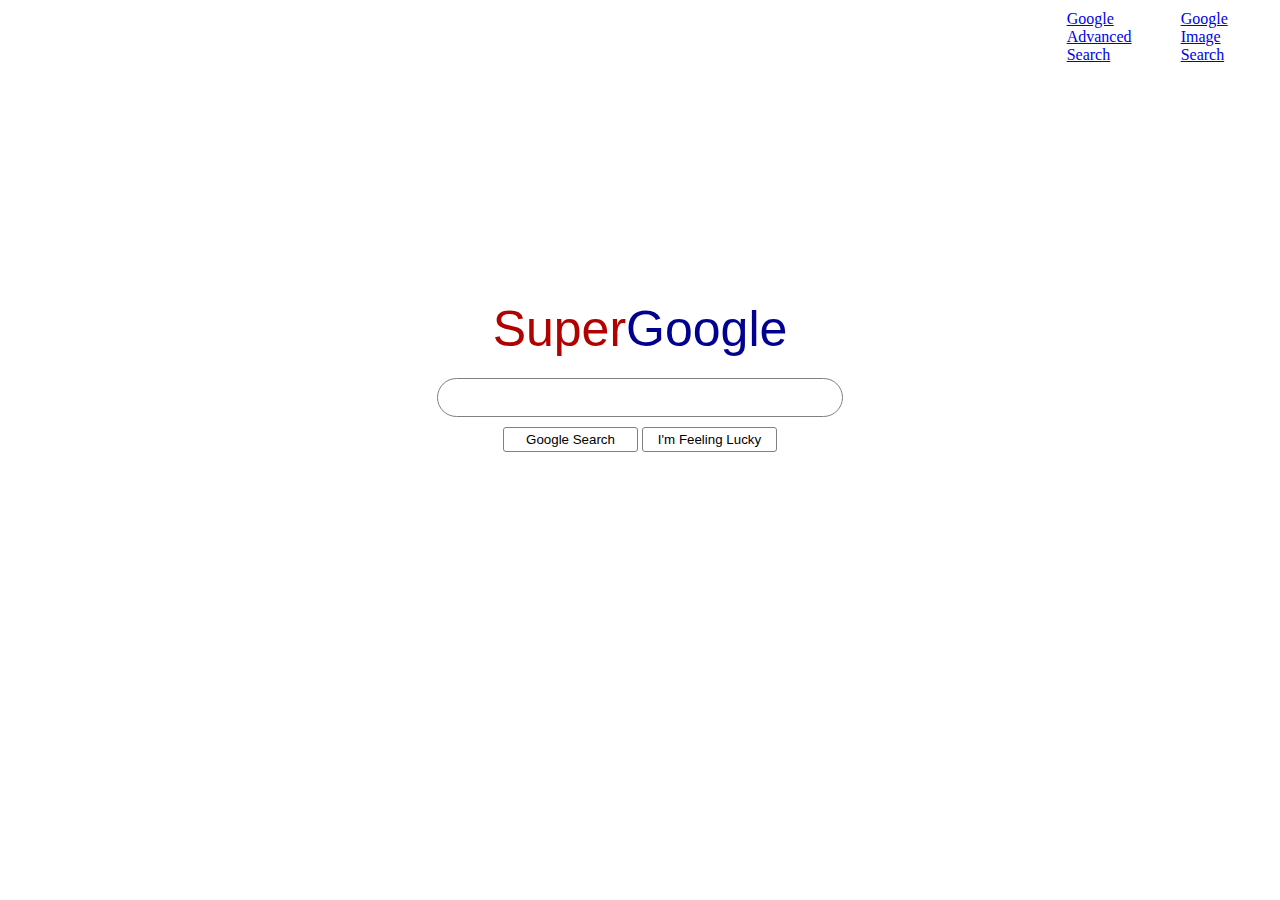
<file: index.html>
<!DOCTYPE html>
<html lang="en">
    <head>
        <title>Search</title>
        <link rel="stylesheet" href="style.css">
    </head>
    <body>
        <div class="container">
            <div class="up">
                <div class="up_left"></div>
                <div class="up_center">
                </div>
                <div class="up_right">
                    <div class="links">
                        <a href="advanced.html">Google Advanced Search</a>
                        <a href="image.html">Google Image Search</a>
                    </div>
                </div>
            </div>
            <div class="center">
                <div class="logo">
                    <div class="logo_text">Super<div>Google</div></div>
                </div>
                <form class="search-box" action="https://google.com/search">
                        <input class="input_field" id="input_search" type="text" name="q">
                        <div id="two_search_buttons">
                            <input class="search_button" type="submit" value="Google Search">
                            <input class="search_button" type="submit" value="I'm Feeling Lucky" name="btnI">
                        </div>

                </form>
            </div>
            <div class="down">
            </div>
        </div>
    </body>
</html>
</file>
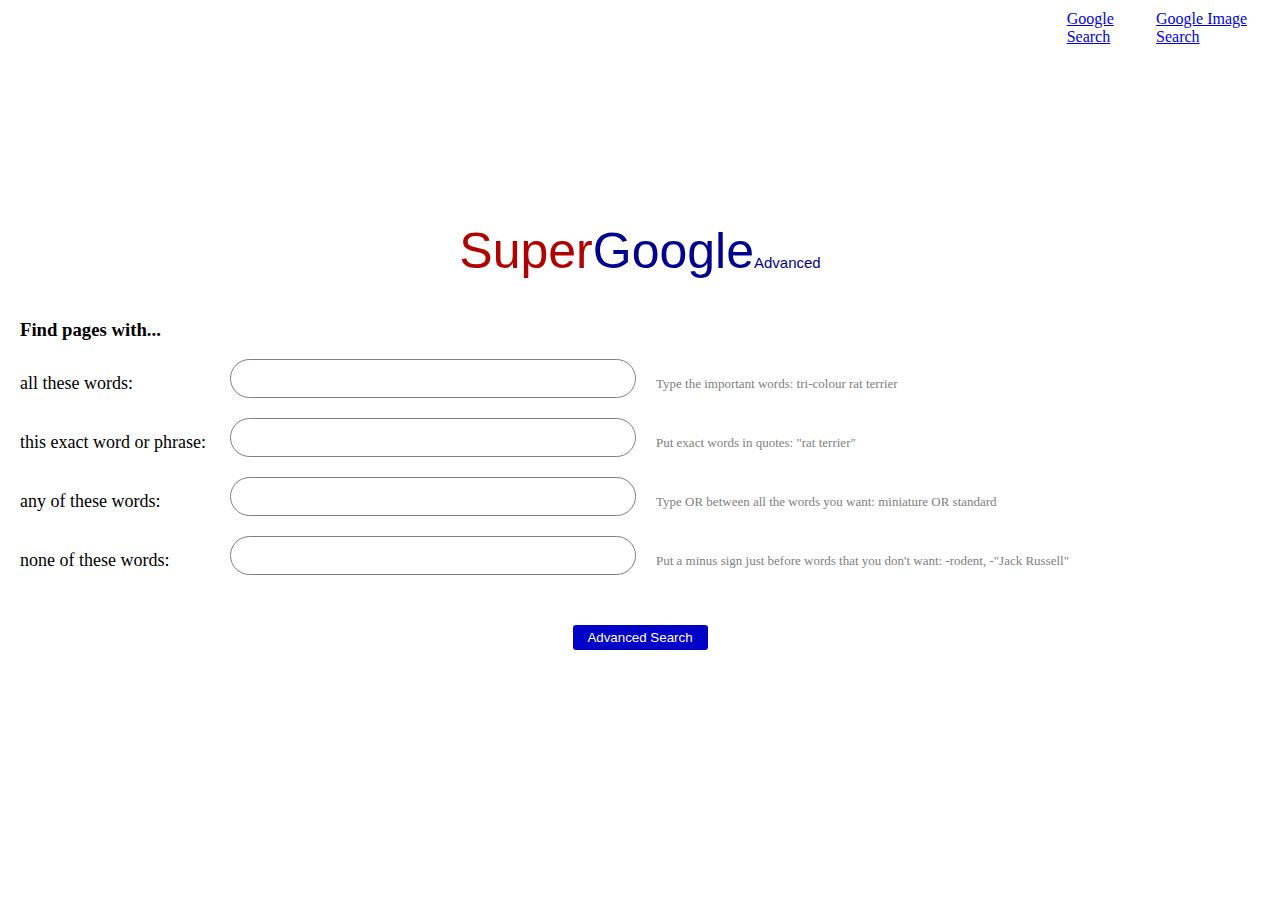
<file: advanced.html>
<!DOCTYPE html>
<html lang="en">
    <head>
        <title>Google Advanced Search</title>
        <link rel="stylesheet" href="style.css">
    </head>
    <body>
        <div class="container">
            <div class="up">
                <div class="up_left"></div>
                <div class="up_center">
                    <div class="logo">
                        <div class="logo_text">Super<div>Google</div><div style="font-size: 15px">Advanced</div></div>
                    </div>
                </div>
                <div class="up_right">
                    <div class="links">
                        <a href="index.html">Google Search</a>
                        <a href="image.html">Google Image Search</a>
                    </div>
                </div>
            </div>

            <div class="center">
                <h3>Find pages with...</h3>
                <form class="advanced-search" action="https://google.com/search">
                    <div class="form-group">
                        <label for="all">all these words:</label>
                        <input class="input_field" id="all" type="text" name="as_q">
                        <div class="explanation">Type the important words: tri-colour rat terrier</div>
                    </div>
                    <div class="form-group">
                        <label for="exact">this exact word or phrase:</label>
                        <input class="input_field" id="exact" type="text" name="as_epq">
                        <div class="explanation">Put exact words in quotes: "rat terrier"</div>
                    </div>
                    <div class="form-group">
                        <label for="any">any of these words:</label>
                        <input class="input_field" id="any" type="text" name="as_oq">
                        <div class="explanation">Type OR between all the words you want: miniature OR standard</div>
                    </div>
                    <div class="form-group">
                        <label for="none">none of these words:</label>
                        <input class="input_field" id="none" type="text" name="as_eq">
                        <div class="explanation">Put a minus sign just before words that you don't want: -rodent, -"Jack Russell"</div>
                    </div>
                    <div id="search_advance_btn_div">
                        <input id="search_advance_btn" type="submit" value="Advanced Search">
                    </div>

                </form>
            </div>
            <div class="down"></div>
        </div>
    </body>
</html>
</file>
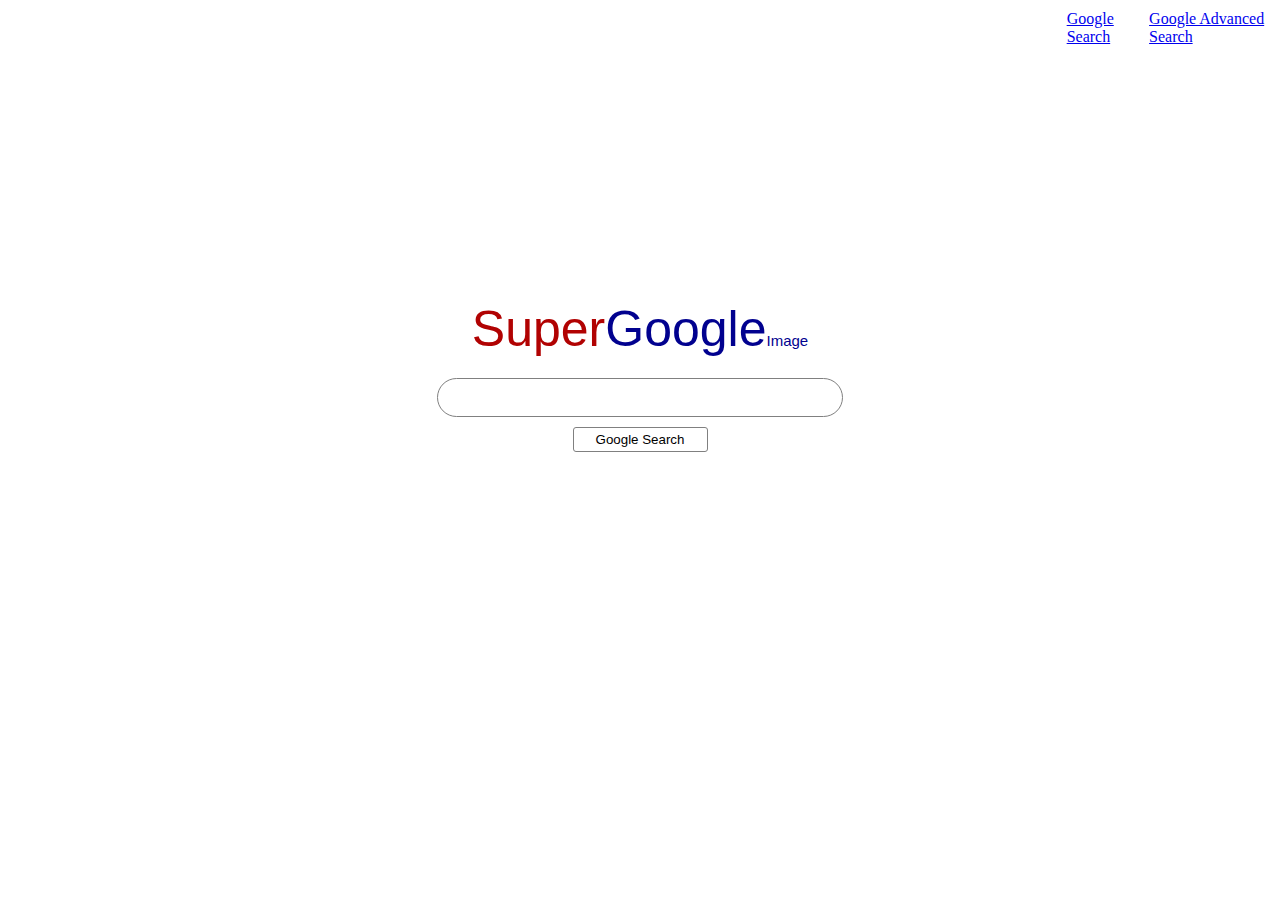
<file: image.html>
<!DOCTYPE html>
<html lang="en">
<head>
    <title>Google Image Search</title>
    <link rel="stylesheet" href="style.css">
</head>
<body>
<div class="container">
    <div class="up">
        <div class="up_left"></div>
        <div class="up_center">
        </div>
        <div class="up_right">
            <div class="links">
                <a href="index.html">Google Search</a>
                <a href="advanced.html">Google Advanced Search</a>
            </div>
        </div>
    </div>
    <div class="center">
        <div class="logo">
            <div class="logo_text">Super<div>Google</div><div style="font-size: 15px">Image</div></div>
        </div>
        <form class="search-box" action="https://google.com/search">
            <input class="input_field" type="hidden" name="udm" value="2">
            <input class="input_field" id="input_search" type="text" name="q">
            <div id="two_search_buttons">
                <input class="search_button" type="submit" value="Google Search">
            </div>

        </form>
    </div>
    <div class="down">
    </div>
</div>
</body>
</html>
</file>
<file: style.css>
html, body {
    height: 100%;
    margin: 0;
}

.container {
    width: 100vw;
    height: 100vh;
}
.up, .center, .down {
    width: 100%;
    height: 33.33%;
}

.up {
    display: flex;
    align-items: center;
    justify-content: center;
}

.up_left, .up_right {
    width: 20%;
    height: 100%;
}

.up_center {
    width: 80%;
    height: 100%;
    display: flex;
    justify-content: center;
    align-items: flex-end;
}

.links {
    display: flex;
    justify-content: flex-end;
    align-items: flex-start;
}
.links > a {
    margin-right: 15px;
    margin-top: 10px;
}

.center {
    display: flex;
    justify-content: flex-start;
    align-items: flex-start;
    flex-direction: column;

}

.logo {
    width: 100%;
    display: flex;
    justify-content: center;
    align-items: center;
}

.logo_text {
    margin-bottom: 20px;
    font-size: 50px;
    color: #b10202;
    font-family: Arial, serif ;

}

.logo_text > div {
    display: inline-block;
    color: #01018f;
}

.center >h3 {
    margin-left: 20px;
}

.search-box {
    width: 100vw;
    display: flex;
    justify-content: center;
    flex-direction: column;
    align-items: center;

}
.input_field {
    width: 400px;
    height: 35px;
    border-radius: 25px;
    border: 1px solid gray;
    margin-bottom: 10px;
}

.search_button {
    width: 135px;
    height: 25px;
    border-radius: 3px;
    border: gray 1px solid;
    background-color: #ffffff;
    color: black;
}
.search_button:hover {
    background-color: whitesmoke;
}

.advanced-search {
    width: 100vw;
}
.form-group > label {
    margin-right: 10px;
    margin-left: 20px;
    width: 200px;
    font-size: 18px;
}

.form-group {
    display: flex;
    align-items: center;
    margin-bottom: 10px;
}

.explanation {
    margin-left: 20px;
    font-size: 13px;
    color: gray;
}

#search_advance_btn_div {
    width: 100vw;
    display: flex;
    justify-content: center;
    align-items: center;
    padding-top: 30px;
}

#search_advance_btn {
    background-color: #0000c8;
    color: white;
    border: none;
    width: 135px;
    height: 25px;
    border-radius: 3px;
}


#search_advance_btn:hover {
    background-color: #000065;

}
</file>
